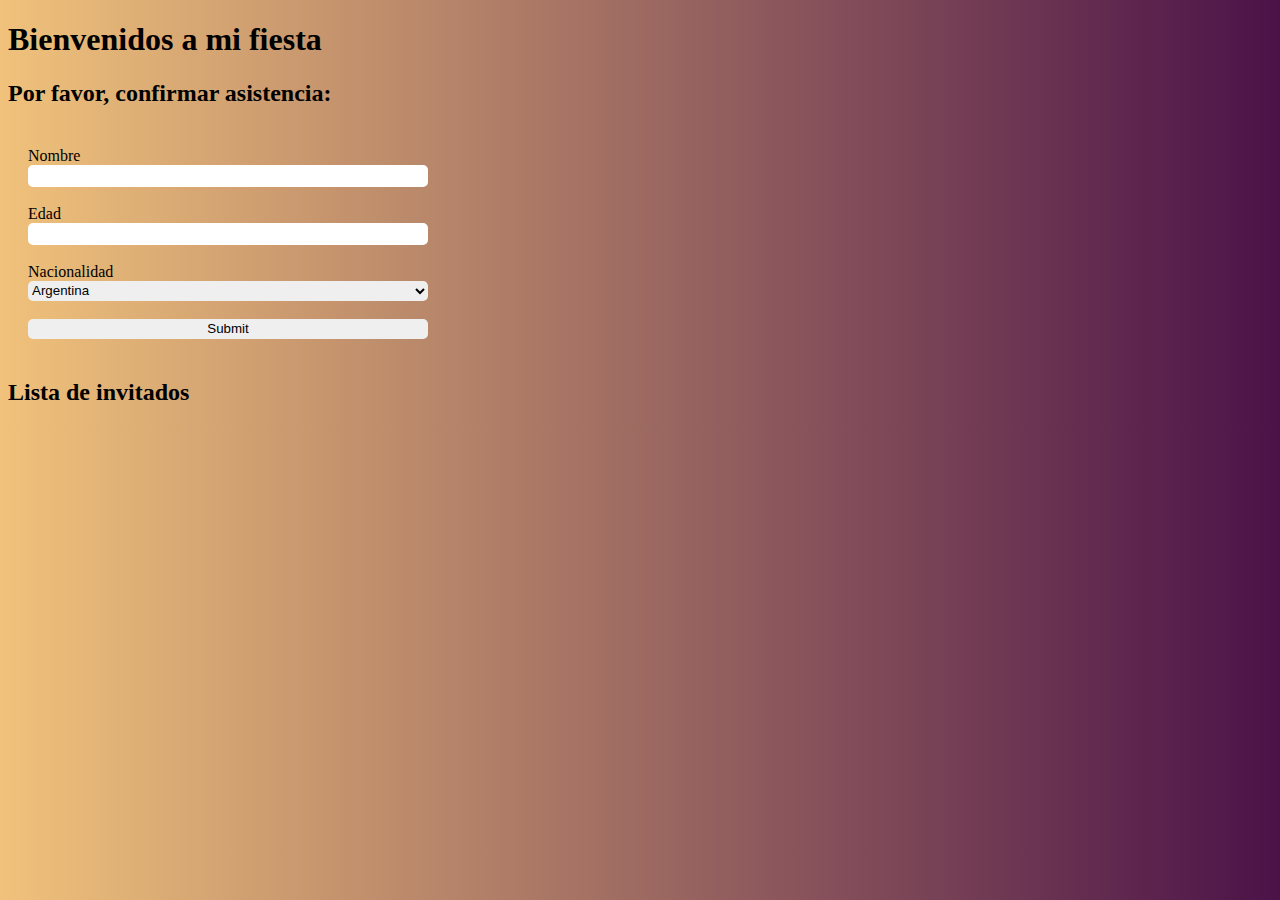
<file: codigo-otros-2/formulario.html>
<!DOCTYPE html>
<html lang="en">

<head>
  <meta charset="UTF-8">
  <meta http-equiv="X-UA-Compatible" content="IE=edge">
  <meta name="viewport" content="width=device-width, initial-scale=1.0">
  <link rel="stylesheet" type="text/css" media="screen" href="./styles.css">
  <title>Formulario</title>
</head>
<body>
  <h1>Bienvenidos a mi fiesta</h1>
  <h2>Por favor, confirmar asistencia:</h2>

  <form class="formulario">
    Nombre <input type="text" name="name" id="name">
    <br />
    Edad <input type="number" name="age" id="age">
    <br />

    Nacionalidad
    <select name="nationality" id="nationality">
      <option value="ar">Argentina</option>
      <option value="mx">Mexicana</option>
      <option value="per">Peruana</option>
      <option value="vnzl">Venezolana</option>
    </select>
    <br />
    <input type="submit">
  </form>

  <div>
    <h2 id="lista-de-invitados">Lista de invitados</h2> <!-- Se agregó un ID -->
  </div>

  <script src="./formulario.js"></script> <!-- Se linkeó correctamente el script -->
</body>

</html>
</file>
<file: codigo-otros-2/styles.css>
body {
  background: #f0c27b; /* fallback for old browsers */
  background: -webkit-linear-gradient(to right, #f0c27b, #4b1248); /* Chrome 10-25, Safari 5.1-6 */
  background: linear-gradient(to right, #f0c27b, #4b1248); /* W3C, IE 10+/ Edge, Firefox 16+, Chrome 26+, Opera 12+, Safari 7+ */
}

.formulario {
  padding: 20px;
  display: flex;
  flex-direction: column;
  width: 400px;
}

.formulario input, select {
  border: none;
  height: 20px;
  border-radius: 5px;
}

.error {
  background-color: red;
}

.elemento-lista {
  color: #4b1248;
  font-family: Verdana;
  margin: 10px 0;
  border: 5px solid #4b1248;
  border-radius: 5px;
  padding: 0 5px;
  width: 400px;
  margin: 20px
}

.elemento-lista input {
  border: none;
  background: none;
  color: #4b1248;
  font-family: Verdana;
  margin: 10px 0;
  font-size: 16px;
}
</file>
